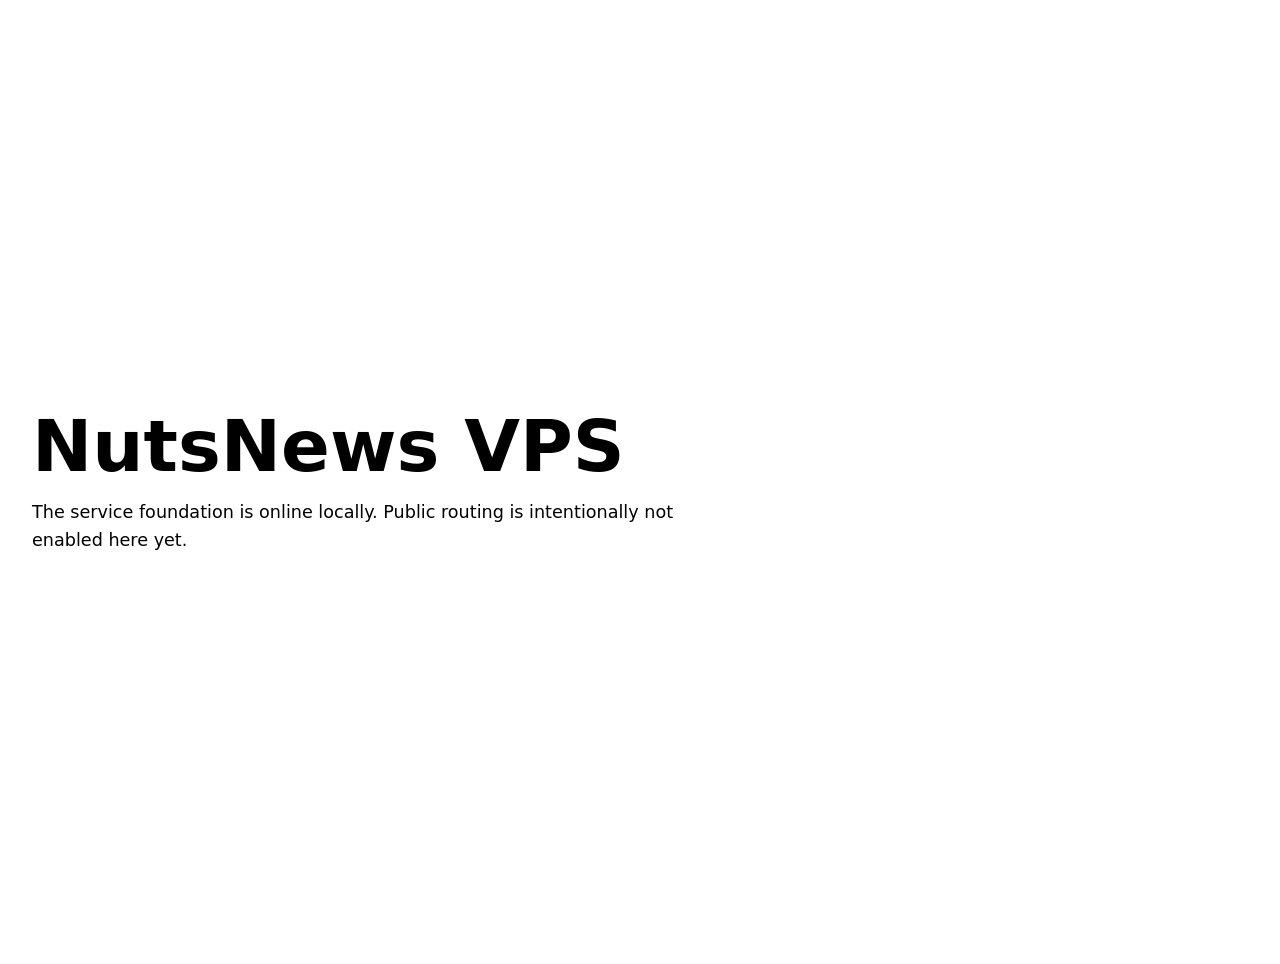
<file: compose/health/index.html>
<!doctype html>
<html lang="en">
  <head>
    <meta charset="utf-8">
    <meta name="viewport" content="width=device-width, initial-scale=1">
    <title>NutsNews VPS Service Foundation</title>
    <style>
      :root {
        color-scheme: light dark;
        font-family: ui-sans-serif, system-ui, -apple-system, BlinkMacSystemFont, "Segoe UI", sans-serif;
      }

      body {
        align-items: center;
        display: grid;
        margin: 0;
        min-height: 100vh;
        padding: 2rem;
      }

      main {
        max-width: 42rem;
      }

      h1 {
        font-size: clamp(2rem, 8vw, 4.5rem);
        letter-spacing: 0;
        line-height: 1;
        margin: 0 0 1rem;
      }

      p {
        font-size: 1.1rem;
        line-height: 1.6;
        margin: 0;
      }
    </style>
  </head>
  <body>
    <main>
      <h1>NutsNews VPS</h1>
      <p>The service foundation is online locally. Public routing is intentionally not enabled here yet.</p>
    </main>
  </body>
</html>
</file>
